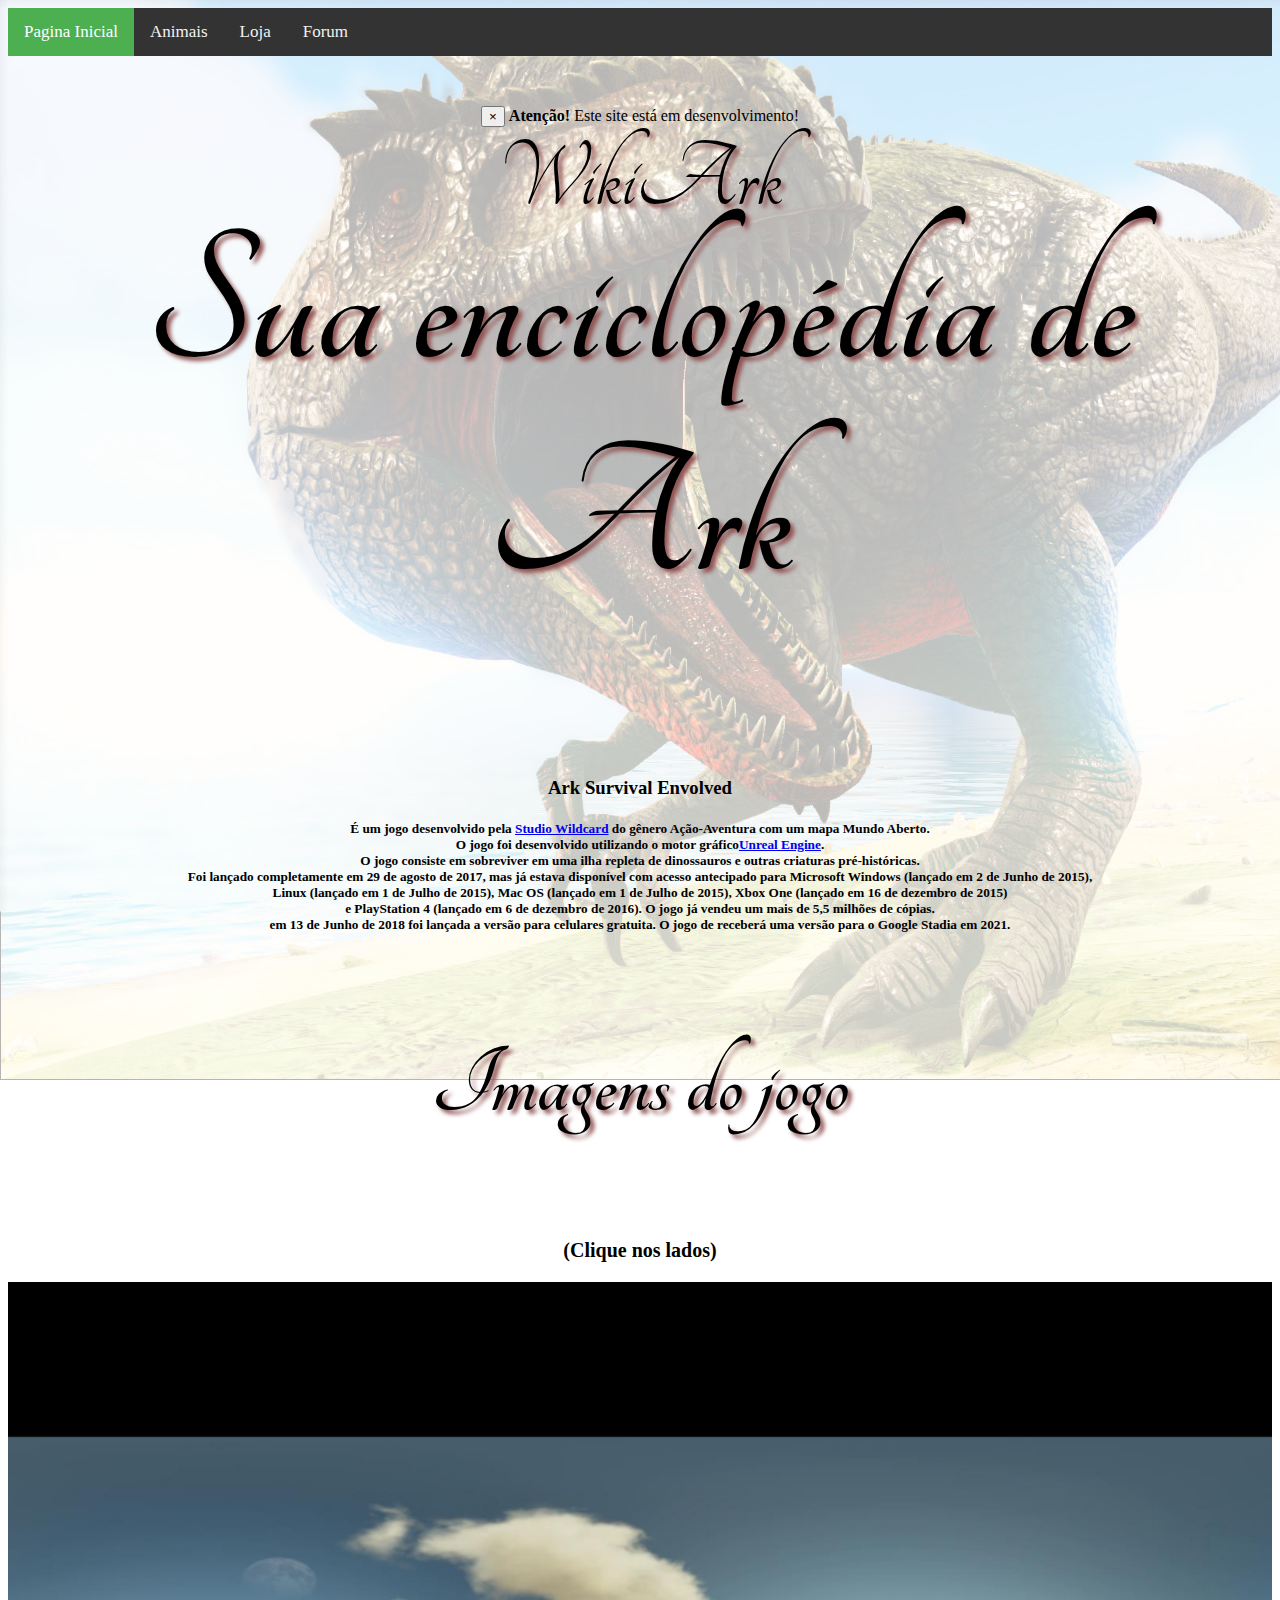
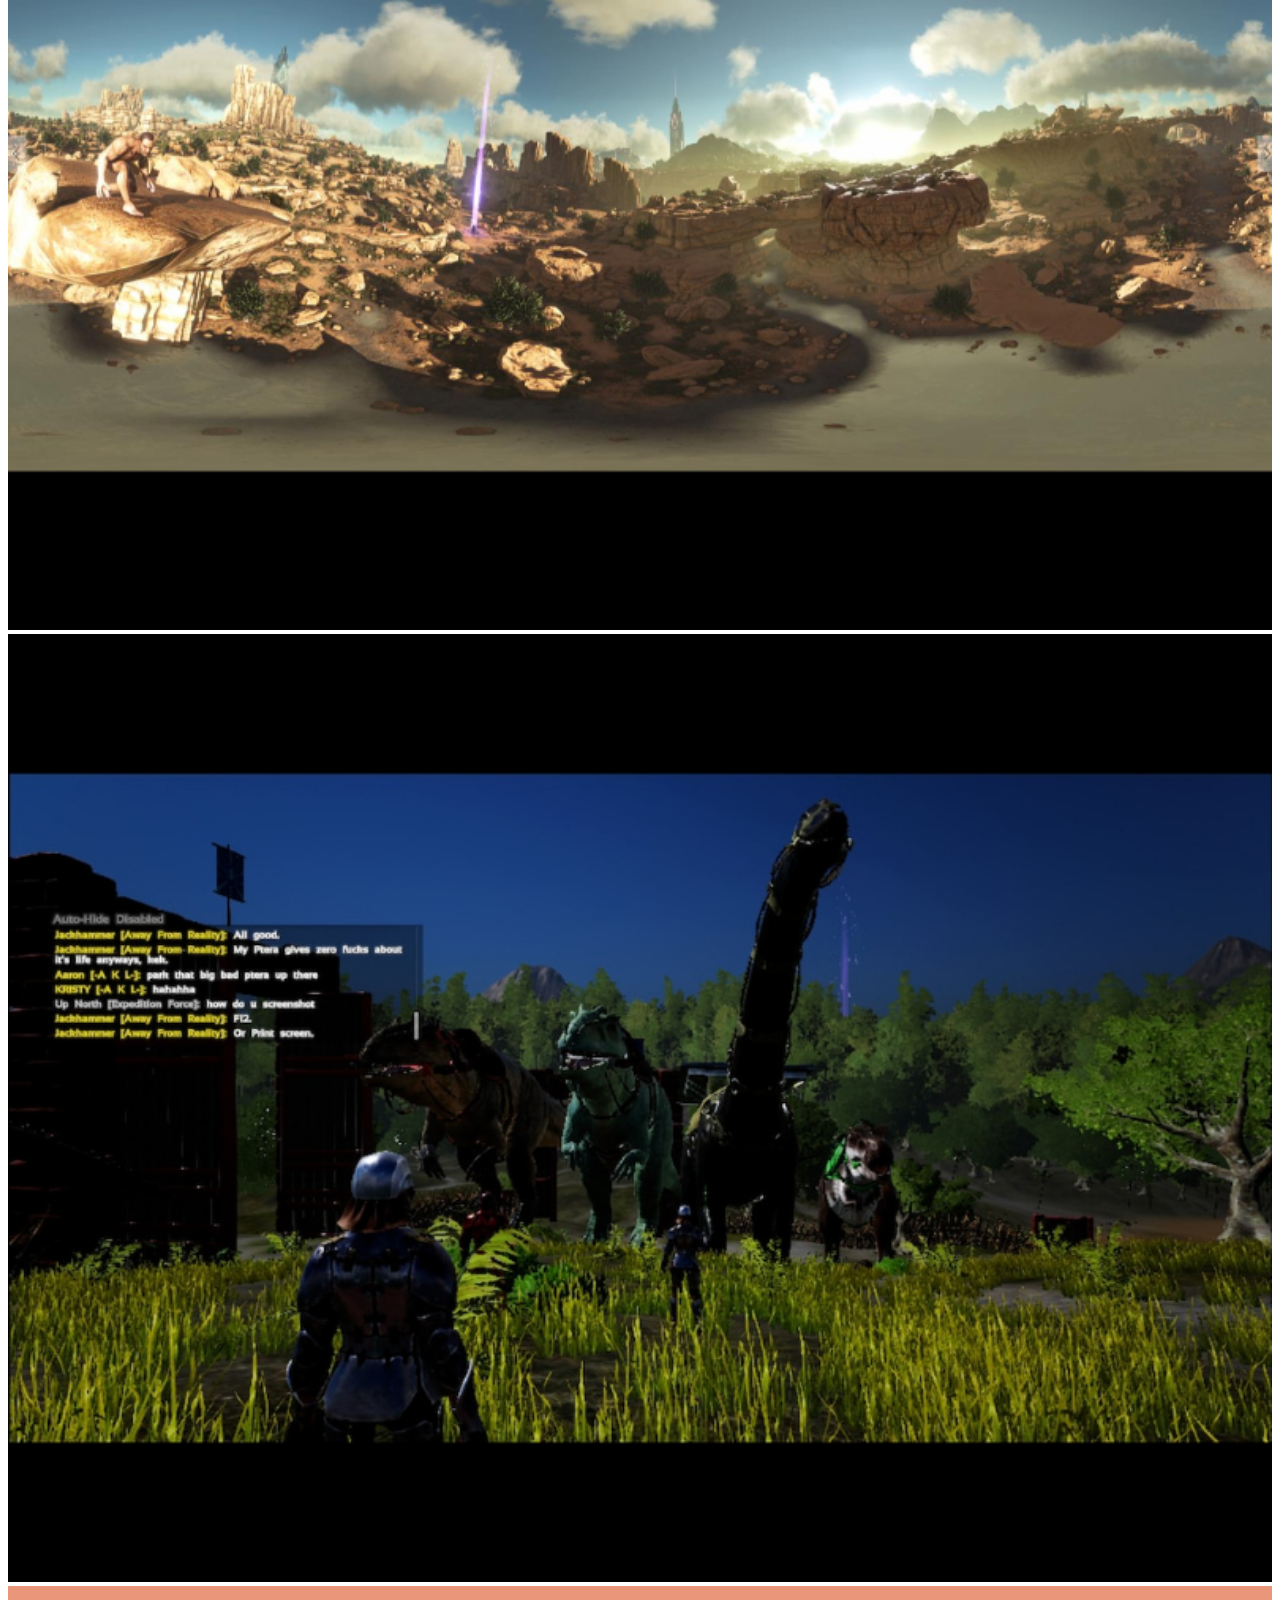
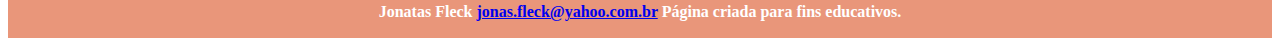
<file: index.html>
<!DOCTYPE html>
<html lang="pt-br">

<head>
	<meta charset="utf-8">
	<meta name="viewport" content="width=device-width">
	<title>WikiArk</title>
	<link href="style.css" rel="stylesheet" type="text/css" />
	<!-- CDN CSS Bootstrap -->
	<link rel="stylesheet" href="https://cdn.jsdelivr.net/npm/bootstrap@4.6.0/dist/css/bootstrap.min.css" integrity="sha384-B0vP5xmATw1+K9KRQjQERJvTumQW0nPEzvF6L/Z6nronJ3oUOFUFpCjEUQouq2+l"
	 crossorigin="anonymous">
	<!-- CDN Icones Bootstrap -->
	<link rel="stylesheet" href="https://cdn.jsdelivr.net/npm/bootstrap-icons@1.4.1/font/bootstrap-icons.css">
	<!-- CDN JS JQuery -->
	<script src="https://code.jquery.com/jquery-3.5.1.slim.min.js" integrity="sha384-DfXdz2htPH0lsSSs5nCTpuj/zy4C+OGpamoFVy38MVBnE+IbbVYUew+OrCXaRkfj"
	 crossorigin="anonymous">

	</script>
	<!-- CDN JS Bundle Bootstrap -->
	<script src="https://cdn.jsdelivr.net/npm/bootstrap@4.6.0/dist/js/bootstrap.bundle.min.js" integrity="sha384-Piv4xVNRyMGpqkS2by6br4gNJ7DXjqk09RmUpJ8jgGtD7zP9yug3goQfGII0yAns"
	 crossorigin="anonymous">

	</script>
  <!-- FONTES GOOGLE -->
  <link rel="stylesheet"
          href="https://fonts.googleapis.com/css?family=Tangerine">

</head>

<body>
	<link rel="stylesheet" href="https://cdnjs.cloudflare.com/ajax/libs/font-awesome/4.7.0/css/font-awesome.min.css">  



	<div class="topnav fixed-top" id="myTopnav">
    
    
    
		<a href="/index.html" class="active">Pagina Inicial</a>
		<a href="/dinos.html" class="">Animais</a>
		<a href="/loja.html">Loja</a>
		   
    <a href="https://wikiarkforum.forumeiros.com" target="blank">Forum</a>
    
    
    

		<a href="javascript:void(0);" class="icon" onclick="myFunction()">
			<i class="fa fa-bars"></i>
      
  </a>
</div>






<div class="container" id="conteudo_index" style="margin-top:50px; text-align:center">
  <div class="alert alert-danger alert-dismissible">
    <button type="button" class="close" data-dismiss="alert">&times;</button>
    <strong>Atenção!</strong> Este site está em desenvolvimento!
  </div>
  
  
  
  
  <div style="font-family: 'Tangerine', serif;
  font-size: 100px;
  text-shadow: 4px 4px 4px #915454;">WikiArk
  <h1 style="margin-top:-30px ">Sua enciclopédia de Ark</h1>
  </div></div> 




    <div style="text-align:center; margin-top:150px; font-family: Georgia, serif;">
    <h3><strong>Ark Survival Envolved</h3>
    <h5>É um jogo desenvolvido pela <a target="blank" href="http://www.studiowildcard.com">Studio Wildcard</a> do gênero Ação-Aventura com um mapa Mundo Aberto.
    <br> O jogo foi desenvolvido utilizando o motor gráfico<a target="blank" href="https://pt.wikipedia.org/wiki/Unreal_Engine">Unreal Engine</a>.
    <br>
     O jogo consiste em sobreviver em uma ilha repleta de dinossauros e outras criaturas pré-históricas.
     <br> Foi lançado completamente em 29 de agosto de 2017, mas já estava disponível com acesso antecipado para Microsoft Windows (lançado em 2 de Junho de 2015), <br> Linux (lançado em 1 de Julho de 2015), Mac OS (lançado em 1 de Julho de 2015), Xbox One (lançado em 16 de dezembro de 2015) <br> e PlayStation 4 (lançado em 6 de dezembro de 2016). O jogo já vendeu um mais de 5,5 milhões de cópias. <br> em 13 de Junho de 2018 foi lançada a versão para celulares gratuita. O jogo de receberá uma versão para o Google Stadia em 2021.</h5>
     </div>
    
      
    </div></div>





<div class="container">
   <div class="row">
      <div class="col"></div>
         <div class="col-12">
           <div class="p1" style="font-size:60px; text-align:center; font-family: 'Tangerine', serif;
  font-size: 100px;
  text-shadow: 4px 4px 4px #915454;"><p>Imagens do jogo</p></div>
           <div class="p1" style="font-size:20px; text-align:center;"><p>(Clique nos lados)</p></div>
           <div id="demo" class="carousel slide" data-ride="carousel">
              <!-- The slideshow -->
              <div class="carousel-inner center-block">
                <div class="carousel-item active">
                   <img src="/prints/print1.jpg" alt="Los Angeles">
                </div>
                <div class="carousel-item">
                   <img src="/prints/print2.jpg" alt="Chicago">
                </div>
             </div>

             <!-- Left and right controls -->
             <a class="carousel-control-prev" href="#demo" data-slide="prev">
               <span class="carousel-control-prev-icon"></span>
             </a>
             <a class="carousel-control-next" href="#demo" data-slide="next">
                <span class="carousel-control-next-icon"></span>
             </a>
         </div>
      </div>
      <div class="col"></div>
   </div>
</div>









    
 <div style="text-align: center;
  padding: 1px;
  background-color: DarkSalmon;
  color: white;">
 <footer>
  <p>Jonatas Fleck
  <a href="mailto:hege@example.com">jonas.fleck@yahoo.com.br</a> Página criada para fins educativos.</p>
</footer>   
  <script src="script.js"></script></div>
  
  </body>
</html>
</file>
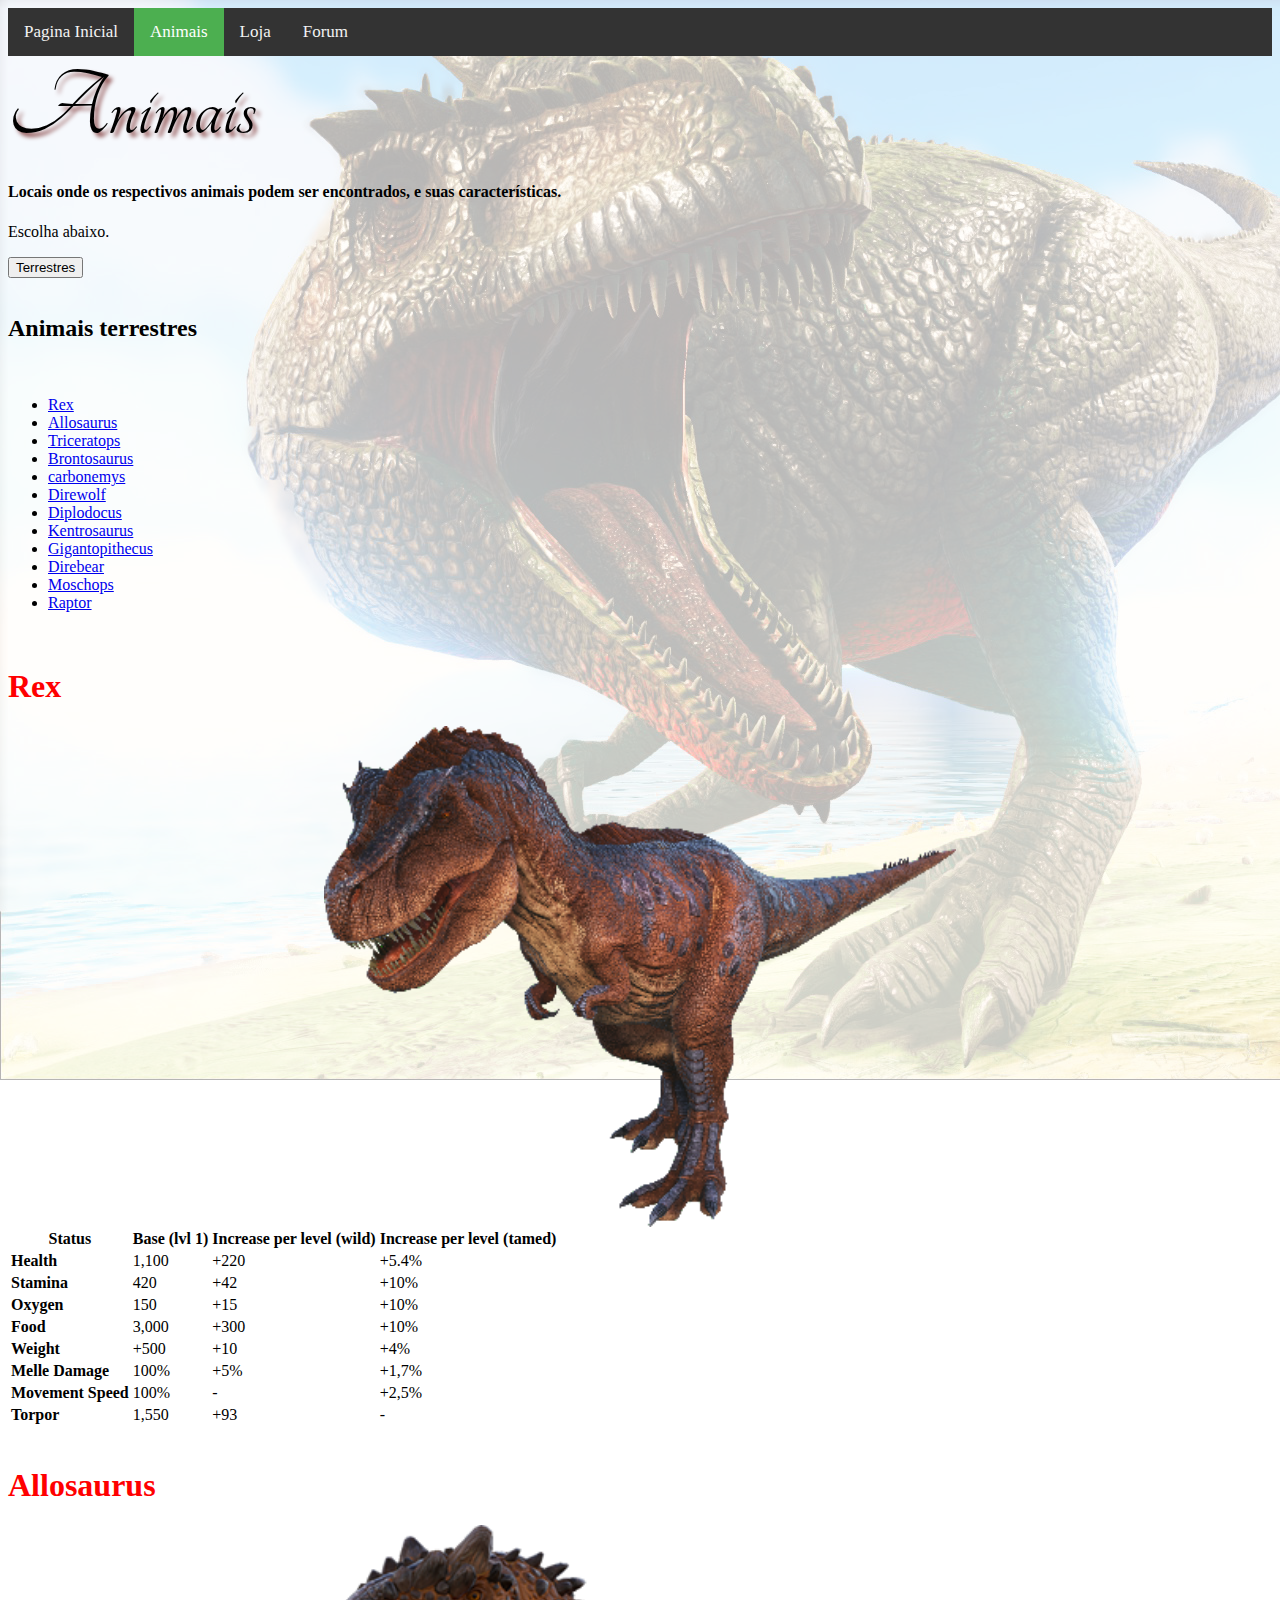
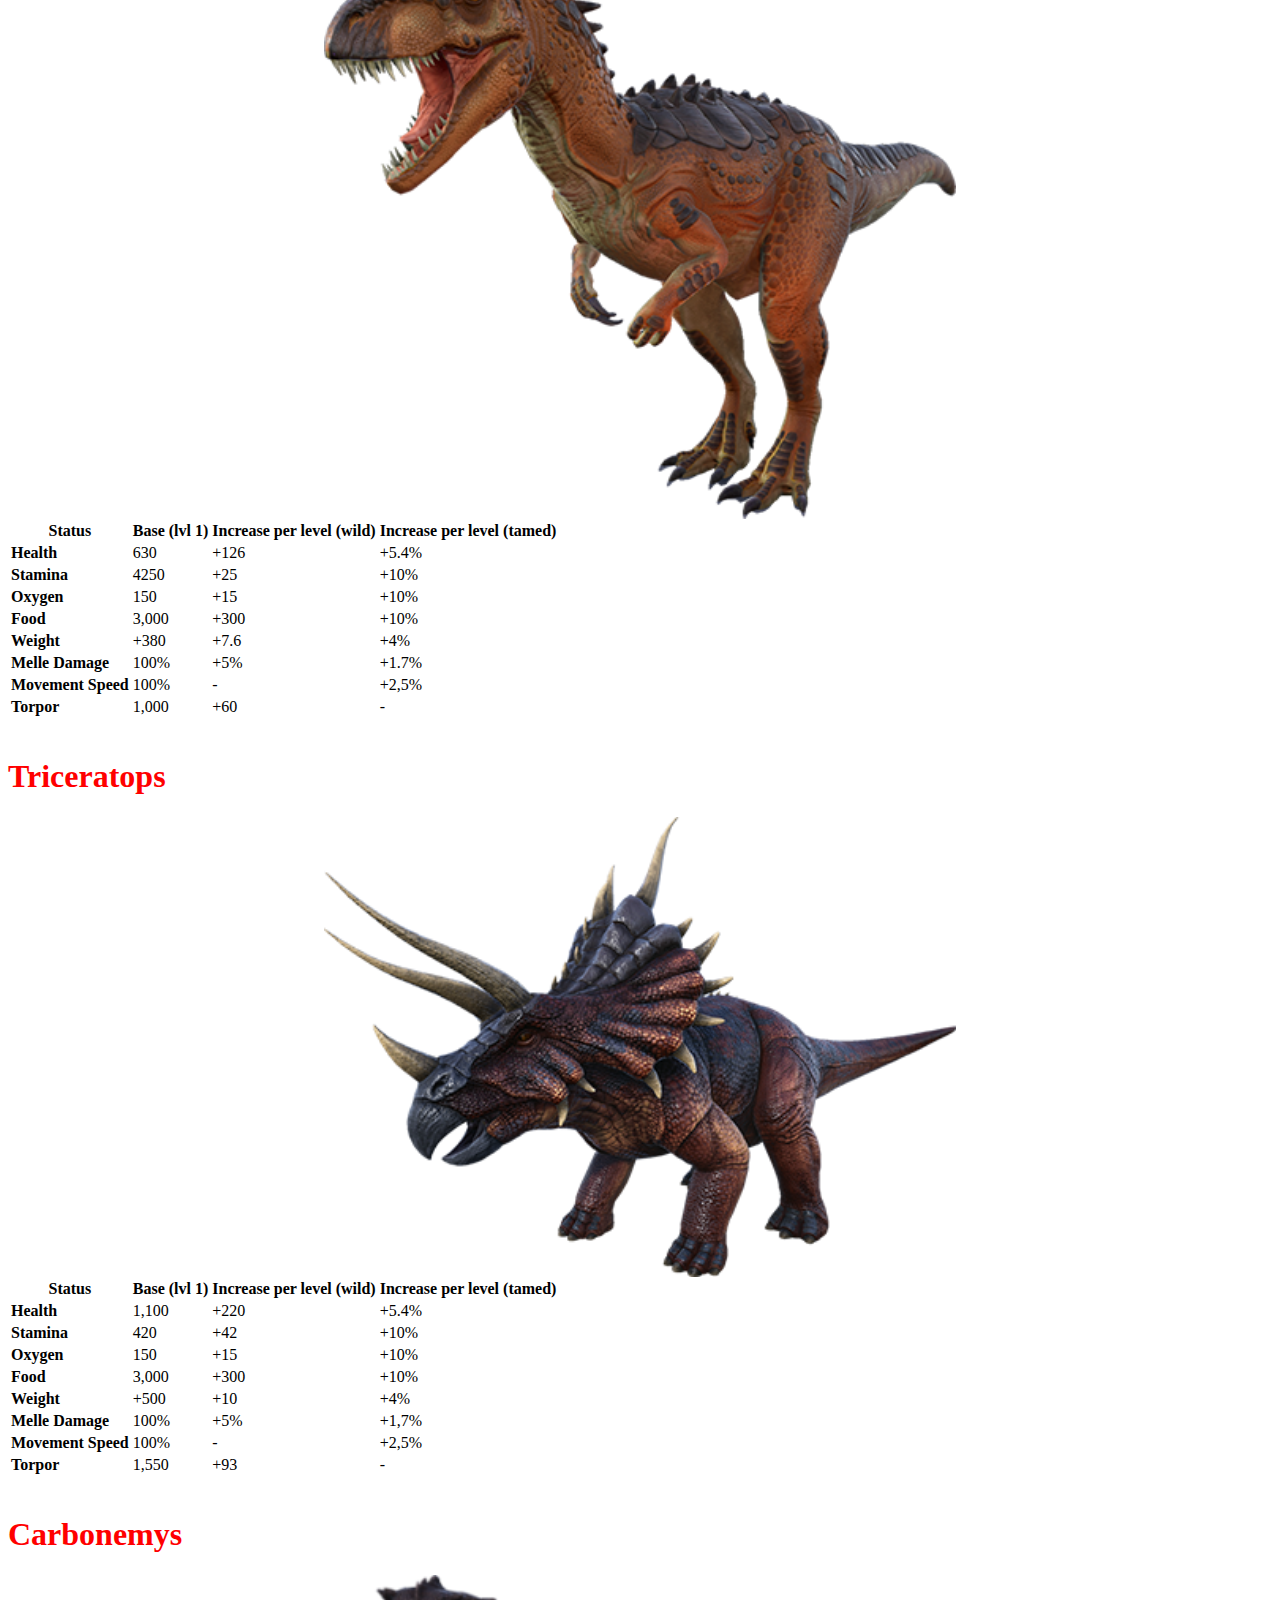
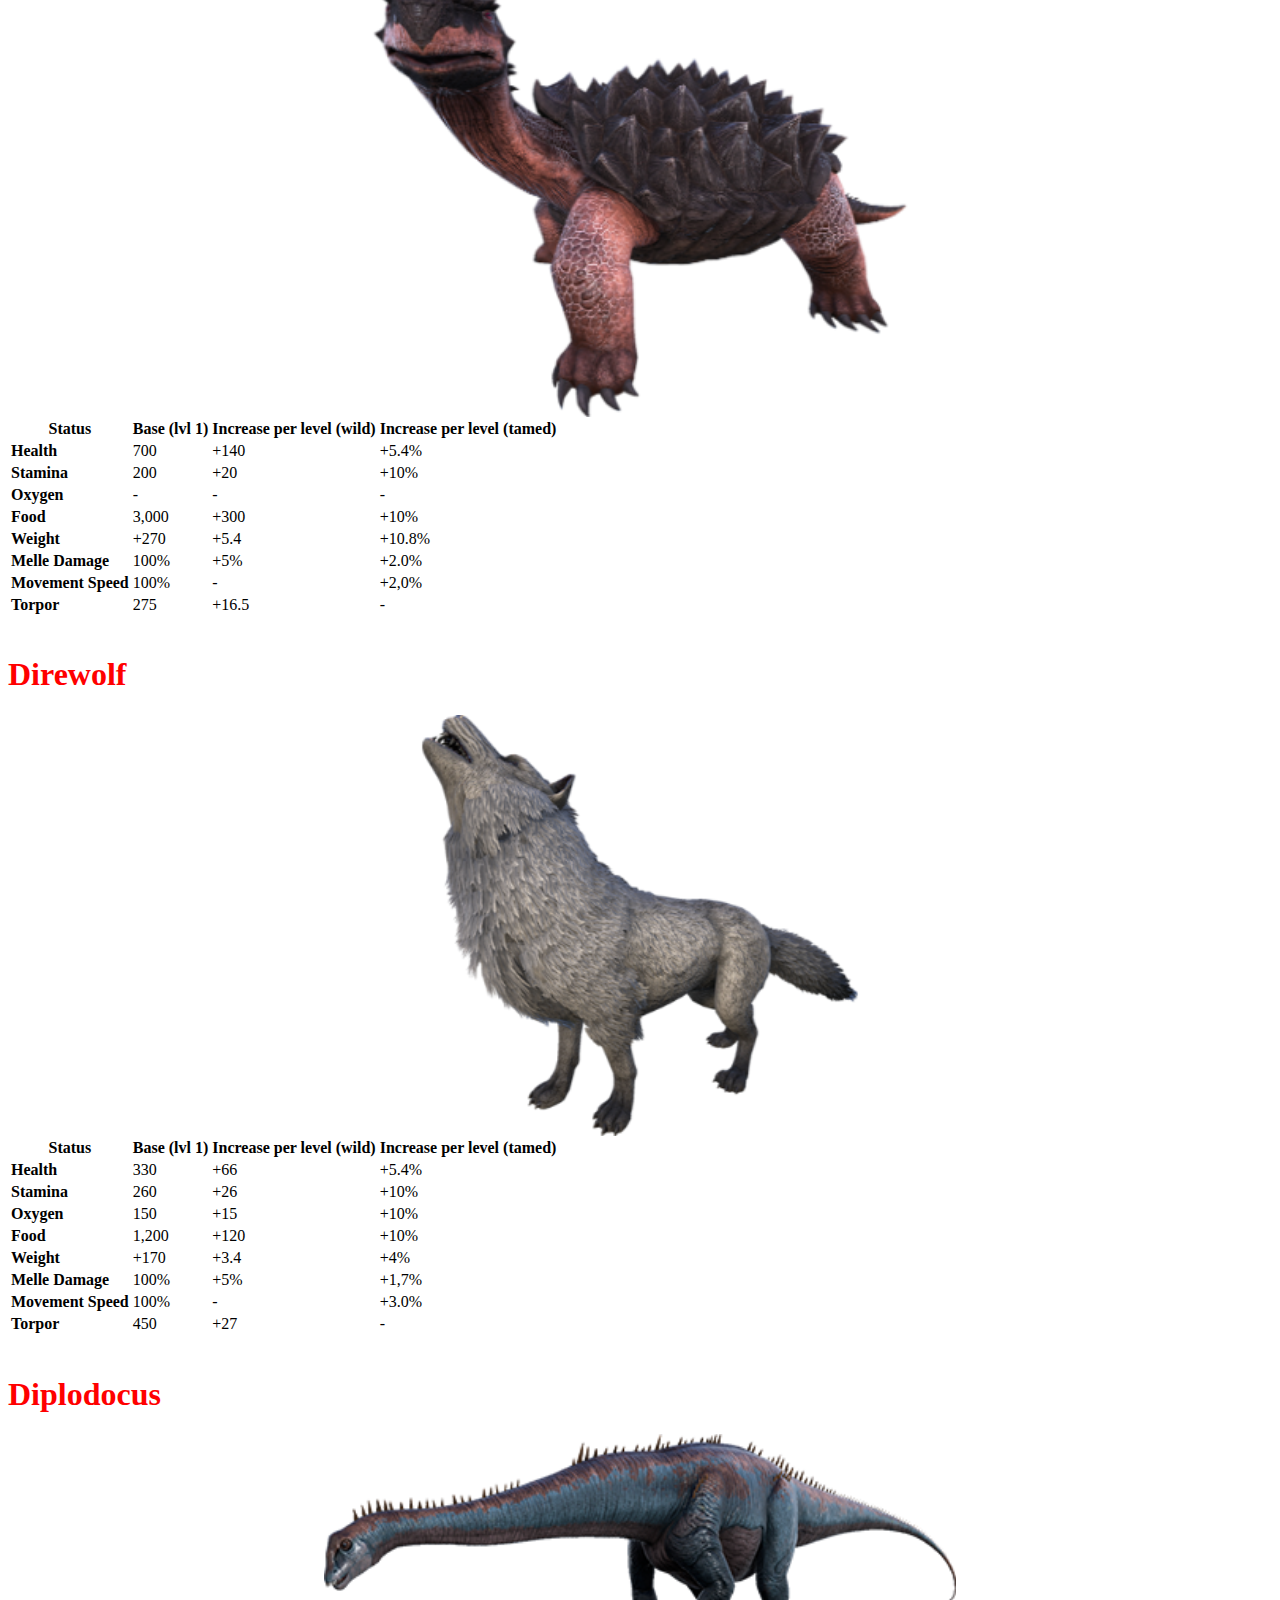
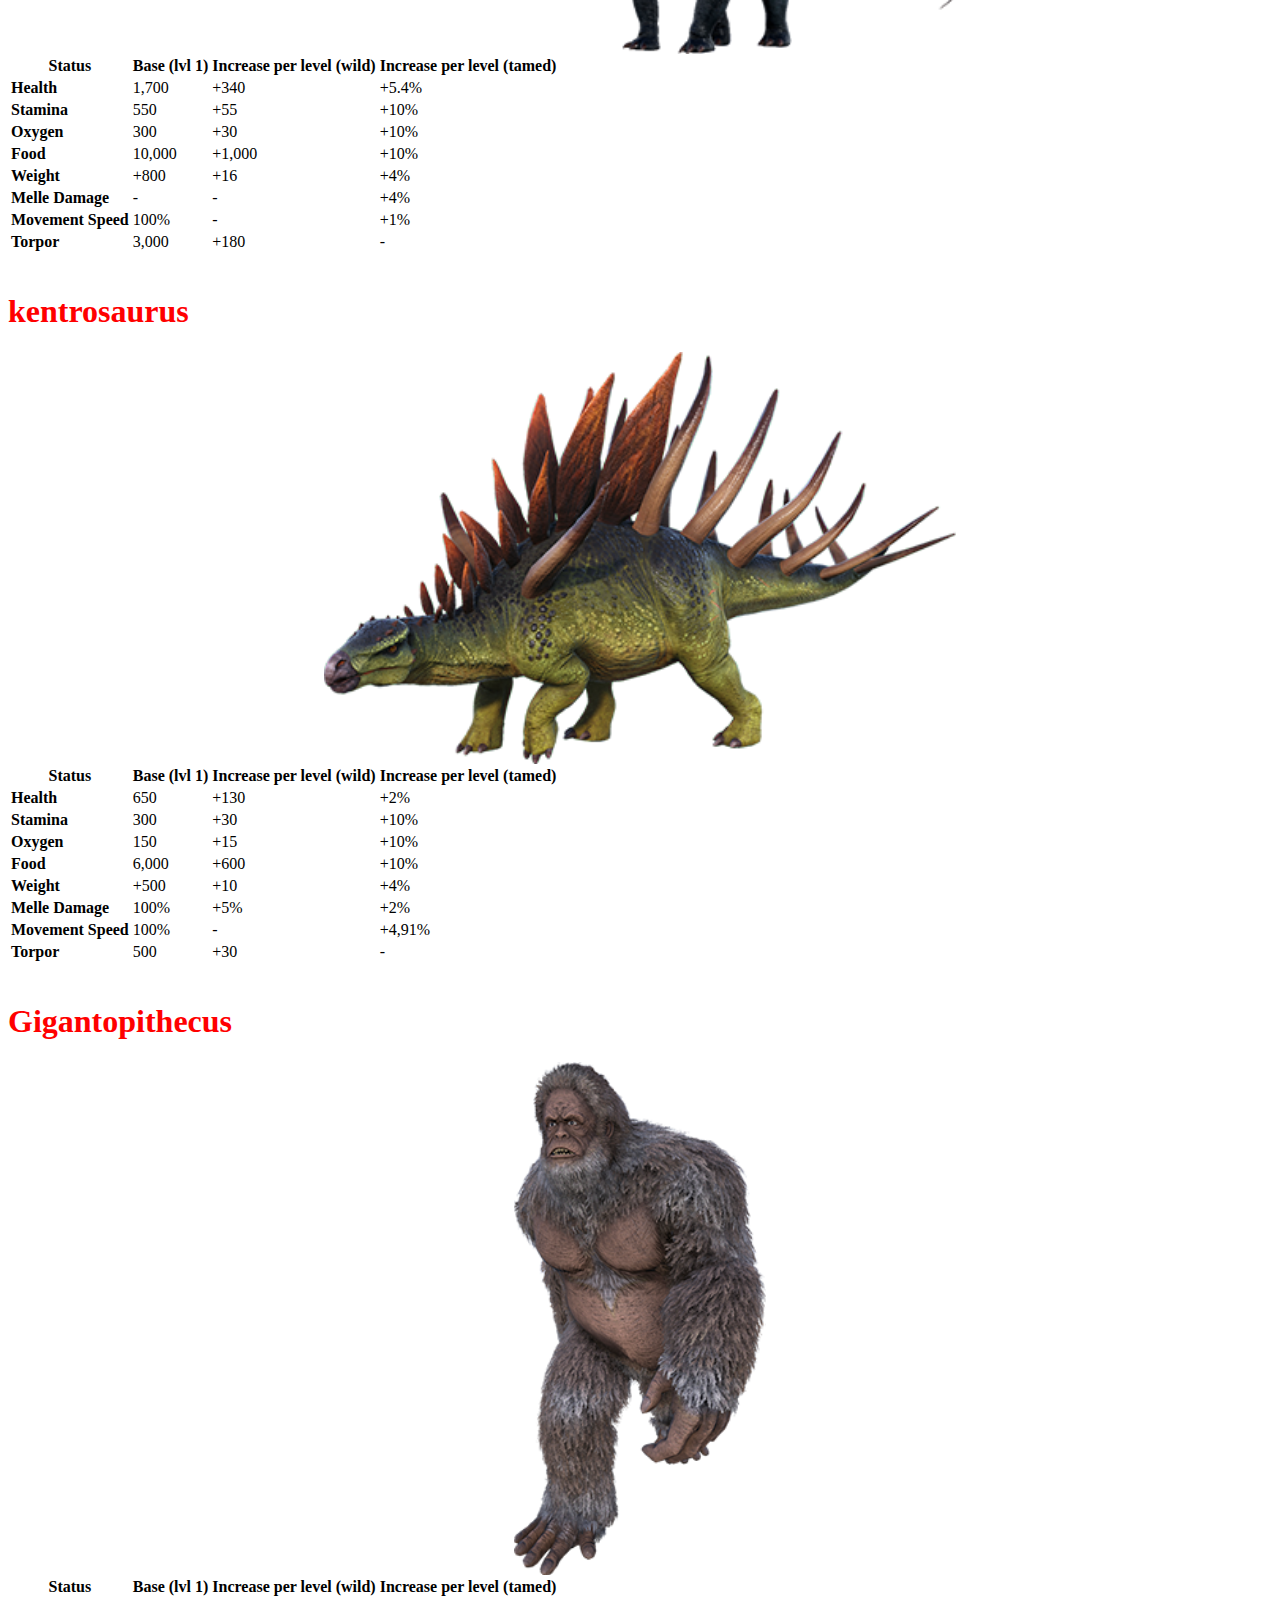
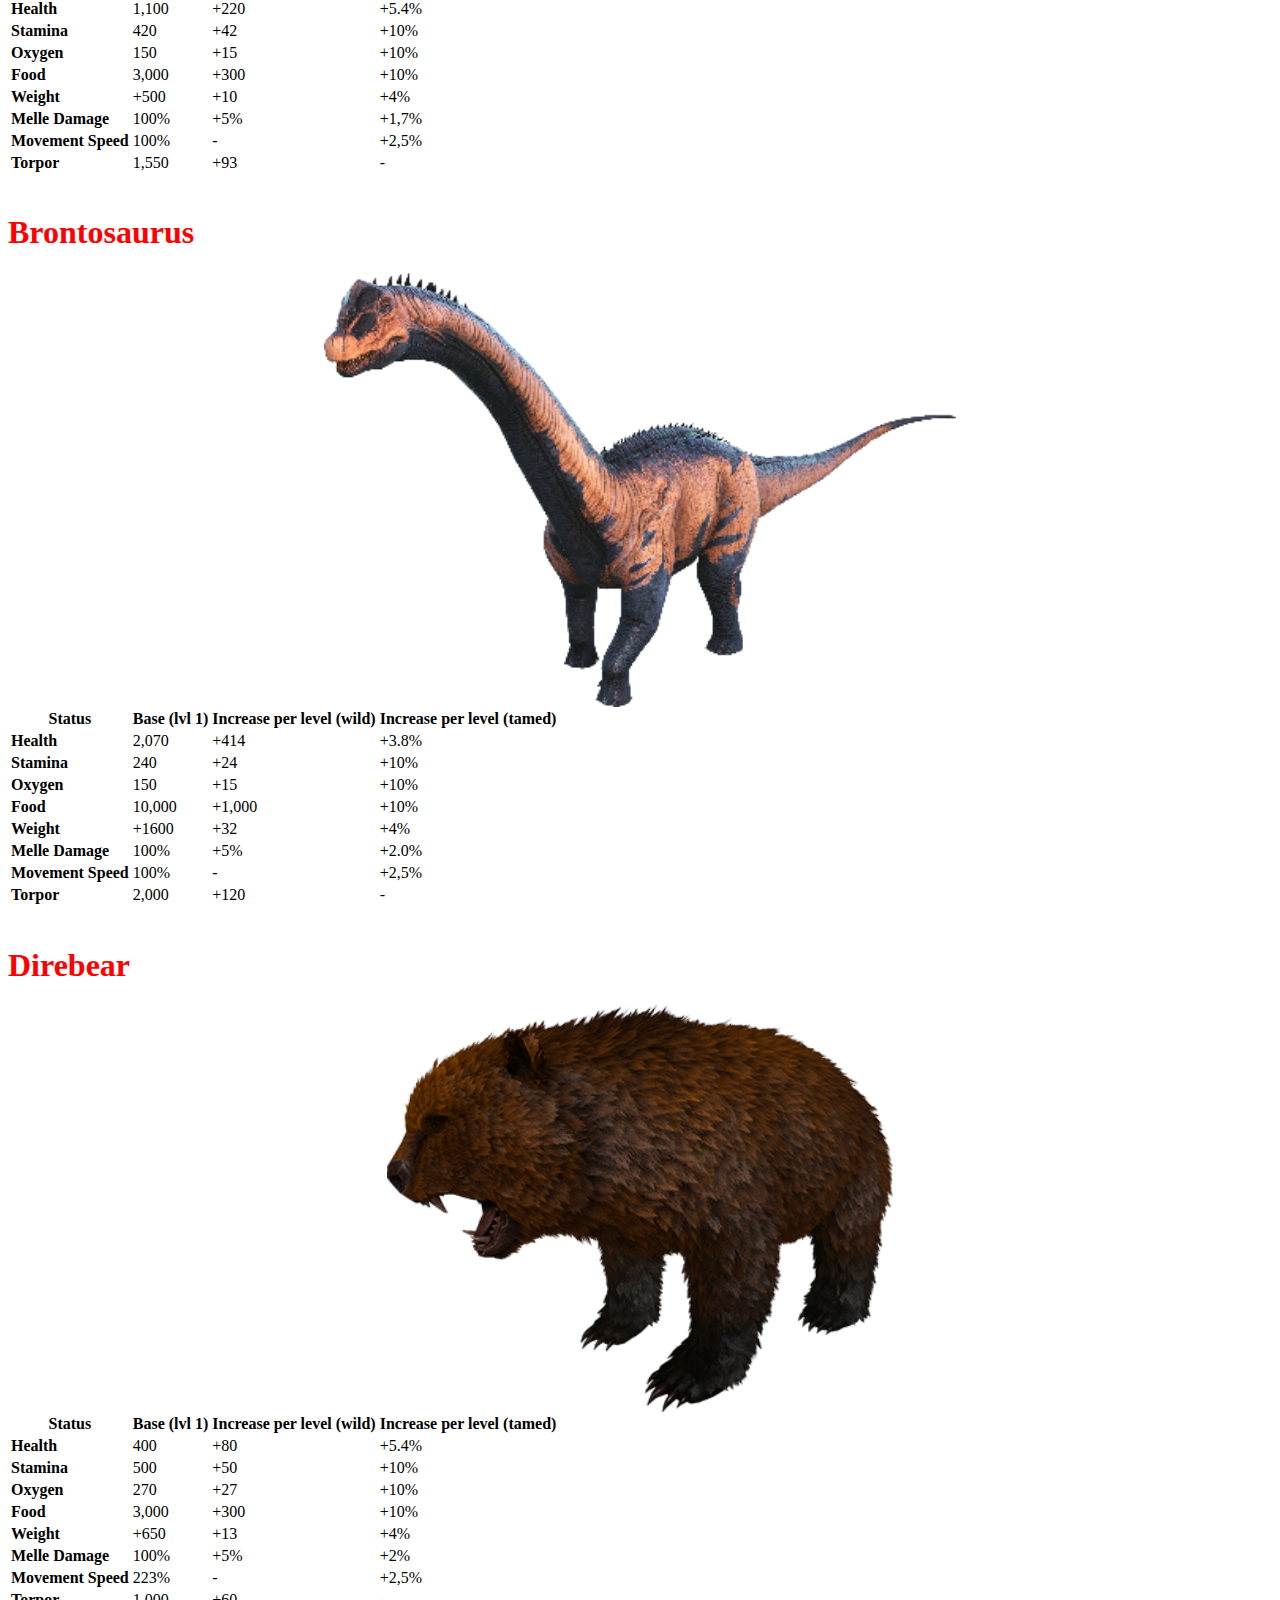
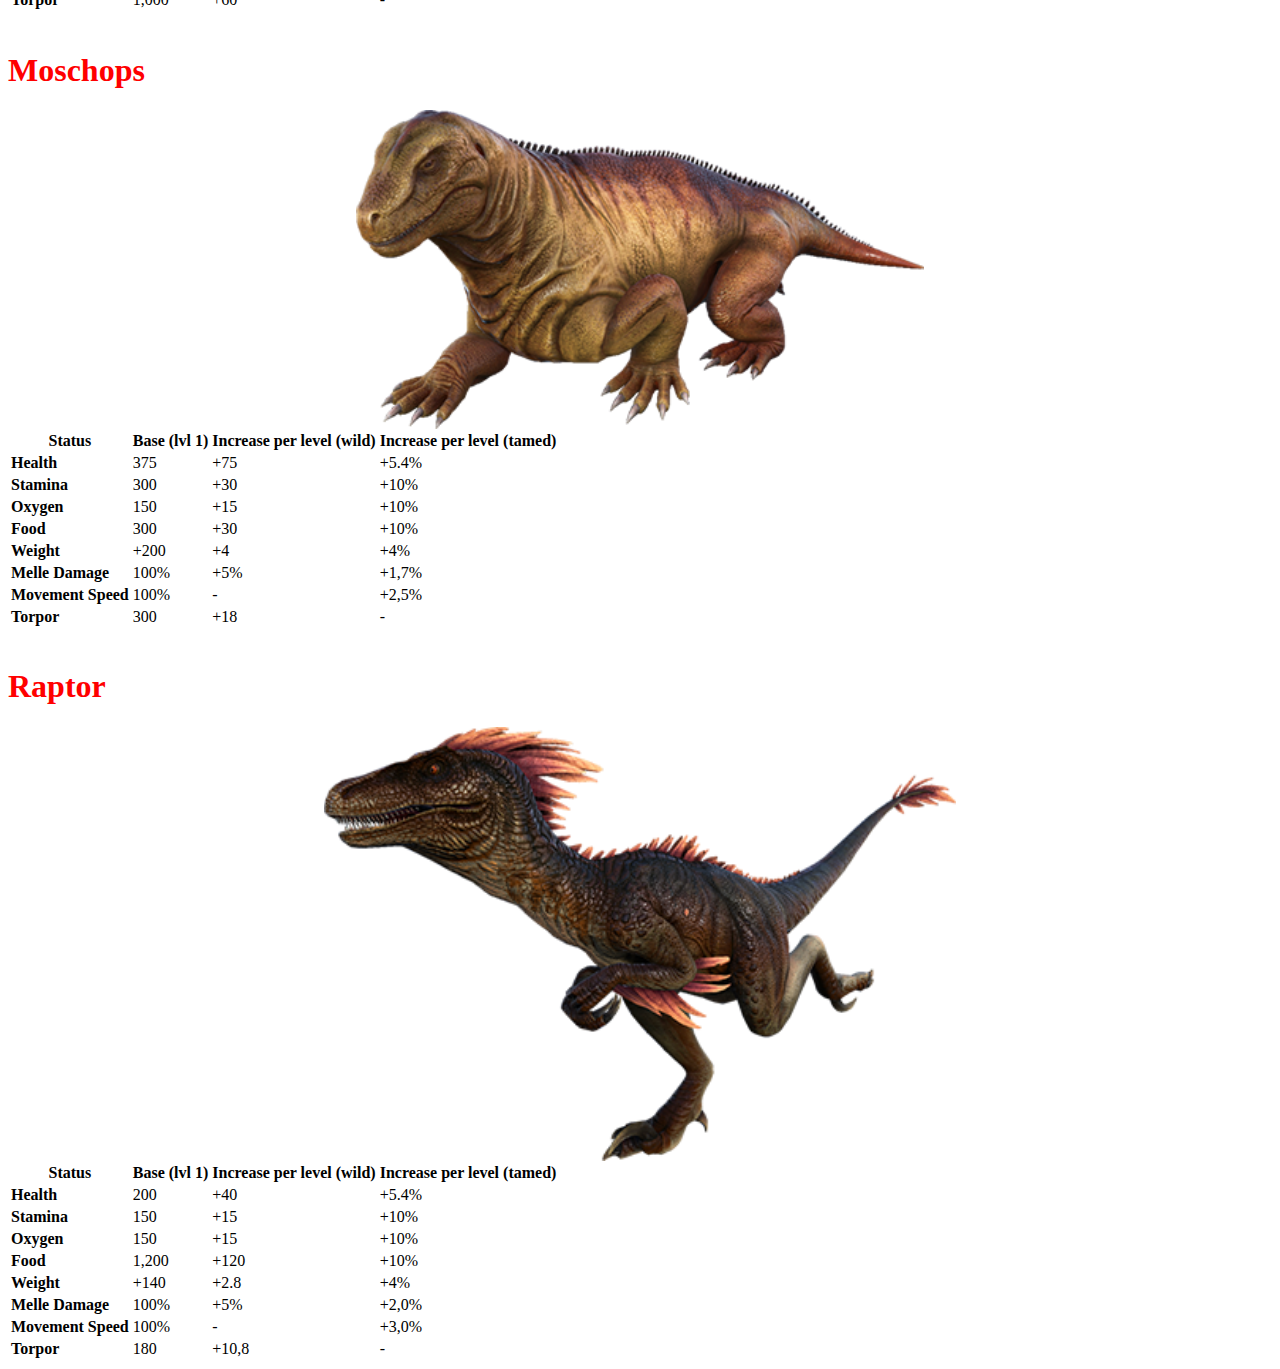
<file: dinos.html>
<!DOCTYPE html>
<html lang="pt-br">

<head>
	<meta charset="utf-8">
	<meta name="viewport" content="width=device-width">
	<title>Animais</title>
	<link href="style.css" rel="stylesheet" type="text/css" />
	<!-- CDN CSS Bootstrap -->
	<link rel="stylesheet" href="https://cdn.jsdelivr.net/npm/bootstrap@4.6.0/dist/css/bootstrap.min.css" integrity="sha384-B0vP5xmATw1+K9KRQjQERJvTumQW0nPEzvF6L/Z6nronJ3oUOFUFpCjEUQouq2+l"
	 crossorigin="anonymous">
	<!-- CDN Icones Bootstrap -->
	<link rel="stylesheet" href="https://cdn.jsdelivr.net/npm/bootstrap-icons@1.4.1/font/bootstrap-icons.css">
	<!-- CDN JS JQuery -->
	<script src="https://code.jquery.com/jquery-3.5.1.slim.min.js" integrity="sha384-DfXdz2htPH0lsSSs5nCTpuj/zy4C+OGpamoFVy38MVBnE+IbbVYUew+OrCXaRkfj"
	 crossorigin="anonymous">

	</script>
	<!-- CDN JS Bundle Bootstrap -->
	<script src="https://cdn.jsdelivr.net/npm/bootstrap@4.6.0/dist/js/bootstrap.bundle.min.js" integrity="sha384-Piv4xVNRyMGpqkS2by6br4gNJ7DXjqk09RmUpJ8jgGtD7zP9yug3goQfGII0yAns"
	 crossorigin="anonymous">

	</script>
	<!-- AJAX -->
	<script src="https://ajax.googleapis.com/ajax/libs/jquery/3.5.1/jquery.min.js">

	</script>
	<script src="https://cdnjs.cloudflare.com/ajax/libs/popper.js/1.16.0/umd/popper.min.js">

	</script>
  <link rel="stylesheet" href="https://fonts.googleapis.com/icon?family=Material+Icons">
  <!-- FONTES GOOGLE -->
  <link rel="stylesheet"
          href="https://fonts.googleapis.com/css?family=Tangerine">
</head>

<body>

	<link rel="stylesheet" href="https://cdnjs.cloudflare.com/ajax/libs/font-awesome/4.7.0/css/font-awesome.min.css">



	<div class="topnav fixed-top" id="myTopnav">
		<a href="/index.html">Pagina Inicial</a>
		<a href="/dinos.html" class="active">Animais</a>
		<a href="/loja.html">Loja</a>
		
    <a href="https://wikiarkforum.forumeiros.com" target="blank">Forum</a>
		

		<a href="javascript:void(0);" class="icon" onclick="myFunction()">
			<i class="fa fa-bars"></i>
  </a>
</div>
<div class="container-fluid mt-5">

  <div class="jumbotron">
    <div style="font-family: 'Tangerine', serif;
  font-size: 100px;
  text-shadow: 4px 4px 4px #915454;">
    Animais</div>
    <div style="font-family: Georgia, serif;">    
    <h4><p>Locais onde os respectivos animais podem ser encontrados, e suas características.</p></h4>
    <p>Escolha abaixo.</p>
  </div></div>
  


  <button type="button" class="btn btn-primary" data-toggle="collapse" data-target="#demo">Terrestres</button>
  <div id="demo" class="collapse">
    <div class="container mt-3">


  <br>

<div class="container">
  <h2 style="font-family: Georgia, serif;">Animais terrestres</h2>
  <br>
  <!-- Nav tabs -->
  <ul class="nav nav-tabs" role="tablist">
    <li class="nav-item">
      <a class="nav-link active" data-toggle="tab" href="#rex">Rex</a>
    </li>
    <li class="nav-item">
      <a class="nav-link" data-toggle="tab" href="#allosaurus">Allosaurus</a>
    </li>
    <li class="nav-item">
      <a class="nav-link" data-toggle="tab" href="#triceratops">Triceratops</a>
    </li>
    <li class="nav-item">
      <a class="nav-link" data-toggle="tab" href="#brontosaurus">Brontosaurus</a>
    </li>
    <li class="nav-item">
      <a class="nav-link" data-toggle="tab" href="#carbonemys">carbonemys</a>
    </li>
    <li class="nav-item">
      <a class="nav-link" data-toggle="tab" href="#direwolf">Direwolf</a>
    </li>
    <li class="nav-item">
      <a class="nav-link" data-toggle="tab" href="#diplodocus">Diplodocus</a>
    </li>
    <li class="nav-item">
      <a class="nav-link" data-toggle="tab" href="#kentrosaurus">Kentrosaurus</a>
    </li>
    <li class="nav-item">
      <a class="nav-link" data-toggle="tab" href="#gigantopithecus">Gigantopithecus</a>
    </li>
    <li class="nav-item">
      <a class="nav-link" data-toggle="tab" href="#direbear">Direbear</a>
    </li>
    <li class="nav-item">
      <a class="nav-link" data-toggle="tab" href="#moschops">Moschops</a>
    </li>
    <li class="nav-item">
      <a class="nav-link" data-toggle="tab" href="#raptor">Raptor</a>
    </li>
    

  </ul>




  <!-- Tab panes -->
  <div class="tab-content">
    <div id="rex" class="container tab-pane active"><br>
      <h1 style="color:red">Rex</h1>
      <img class="img-fluid; center" style="width:50%" src="/dinos/rex2.png" alt="rex">


      <table class="table">
    <thead>
      <tr>
        
        <th>Status</th>
        <th>Base (lvl 1)</th>
        <th>Increase per level (wild)</th>
        <th>Increase per level (tamed)</th>
      </tr>
    </thead>
    <tbody>
            
      <tr class="table-primary">
        <td><strong>Health</td>
        <td>1,100</td>
        <td>+220</td>
        <td>+5.4%</td>
      </tr>
      <tr class="table-success">
        <td><strong>Stamina</td>
        <td>420</td>
        <td>+42</td>
        <td>+10%</td>
      </tr>
      <tr class="table-danger">
        <td><strong>Oxygen</td>
        <td>150</td>
        <td>+15</td>
        <td>+10%</td>
      </tr>
      <tr class="table-info">
        <td><strong>Food</td>
        <td>3,000</td>
        <td>+300</td>
        <td>+10%</td>
      </tr>
      <tr class="table-warning">
        <td><strong>Weight</td>
        <td>+500</td>
        <td>+10</td>
        <td>+4%</td>
      </tr>
      <tr class="table-active">
        <td><strong>Melle Damage</td>
        <td>100%</td>
        <td>+5%</td>
        <td>+1,7%</td>
      </tr>
      <tr class="table-primary">
        <td><strong>Movement Speed</td>
        <td>100%</td>
        <td>-</td>
        <td>+2,5%</td>
      </tr>
      <tr class="table-success">
        <td><strong>Torpor</td>
        <td>1,550</td>
        <td>+93</td>
        <td>-</td>
      </tr>
      
    </tbody>
  </table>      
    </div>

    <div id="allosaurus" class="container tab-pane fade"><br>
      <h1 style="color:red">Allosaurus</h1>
      <img class="img-fluid; center "style="width:50%" src="/dinos/allosaurus.png" alt="allosaurus">
      <table class="table">
    <thead>
      <tr>
        
        <th>Status</th>
        <th>Base (lvl 1)</th>
        <th>Increase per level (wild)</th>
        <th>Increase per level (tamed)</th>
      </tr>
    </thead>
    <tbody>
            
      <tr class="table-primary">
        <td><strong>Health</td>
        <td>630</td>
        <td>+126</td>
        <td>+5.4%</td>
      </tr>
      <tr class="table-success">
        <td><strong>Stamina</td>
        <td>4250</td>
        <td>+25</td>
        <td>+10%</td>
      </tr>
      <tr class="table-danger">
        <td><strong>Oxygen</td>
        <td>150</td>
        <td>+15</td>
        <td>+10%</td>
      </tr>
      <tr class="table-info">
        <td><strong>Food</td>
        <td>3,000</td>
        <td>+300</td>
        <td>+10%</td>
      </tr>
      <tr class="table-warning">
        <td><strong>Weight</td>
        <td>+380</td>
        <td>+7.6</td>
        <td>+4%</td>
      </tr>
      <tr class="table-active">
        <td><strong>Melle Damage</td>
        <td>100%</td>
        <td>+5%</td>
        <td>+1.7%</td>
      </tr>
      <tr class="table-primary">
        <td><strong>Movement Speed</td>
        <td>100%</td>
        <td>-</td>
        <td>+2,5%</td>
      </tr>
      <tr class="table-success">
        <td><strong>Torpor</td>
        <td>1,000</td>
        <td>+60</td>
        <td>-</td>
      </tr>
      
    </tbody>
  </table>
      
    </div>






    


    <div id="triceratops" class="container tab-pane fade"><br>
      <h1 style="color:red">Triceratops</h1>
      <img class="img-fluid; center"style="width:50%" src="/dinos/triceratops.png" alt="triceratops">
      <table class="table">
    <thead>
      <tr>
        
        <th>Status</th>
        <th>Base (lvl 1)</th>
        <th>Increase per level (wild)</th>
        <th>Increase per level (tamed)</th>
      </tr>
    </thead>
    <tbody>
            
      <tr class="table-primary">
        <td><strong>Health</td>
        <td>1,100</td>
        <td>+220</td>
        <td>+5.4%</td>
      </tr>
      <tr class="table-success">
        <td><strong>Stamina</td>
        <td>420</td>
        <td>+42</td>
        <td>+10%</td>
      </tr>
      <tr class="table-danger">
        <td><strong>Oxygen</td>
        <td>150</td>
        <td>+15</td>
        <td>+10%</td>
      </tr>
      <tr class="table-info">
        <td><strong>Food</td>
        <td>3,000</td>
        <td>+300</td>
        <td>+10%</td>
      </tr>
      <tr class="table-warning">
        <td><strong>Weight</td>
        <td>+500</td>
        <td>+10</td>
        <td>+4%</td>
      </tr>
      <tr class="table-active">
        <td><strong>Melle Damage</td>
        <td>100%</td>
        <td>+5%</td>
        <td>+1,7%</td>
      </tr>
      <tr class="table-primary">
        <td><strong>Movement Speed</td>
        <td>100%</td>
        <td>-</td>
        <td>+2,5%</td>
      </tr>
      <tr class="table-success">
        <td><strong>Torpor</td>
        <td>1,550</td>
        <td>+93</td>
        <td>-</td>
      </tr>
      
    </tbody>
  </table>      
    </div>


  <div id="carbonemys" class="container tab-pane fade"><br>
      <h1 style="color:red">Carbonemys</h1>
      <img class="img-fluid; center"style="width:50%" src="/dinos/carbonemys.png" alt="carbonemys">
      <table class="table">
    <thead>
      <tr>
        
        <th>Status</th>
        <th>Base (lvl 1)</th>
        <th>Increase per level (wild)</th>
        <th>Increase per level (tamed)</th>
      </tr>
    </thead>
    <tbody>
            
      <tr class="table-primary">
        <td><strong>Health</td>
        <td>700</td>
        <td>+140</td>
        <td>+5.4%</td>
      </tr>
      <tr class="table-success">
        <td><strong>Stamina</td>
        <td>200</td>
        <td>+20</td>
        <td>+10%</td>
      </tr>
      <tr class="table-danger">
        <td><strong>Oxygen</td>
        <td>-</td>
        <td>-</td>
        <td>-</td>
      </tr>
      <tr class="table-info">
        <td><strong>Food</td>
        <td>3,000</td>
        <td>+300</td>
        <td>+10%</td>
      </tr>
      <tr class="table-warning">
        <td><strong>Weight</td>
        <td>+270</td>
        <td>+5.4</td>
        <td>+10.8%</td>
      </tr>
      <tr class="table-active">
        <td><strong>Melle Damage</td>
        <td>100%</td>
        <td>+5%</td>
        <td>+2.0%</td>
      </tr>
      <tr class="table-primary">
        <td><strong>Movement Speed</td>
        <td>100%</td>
        <td>-</td>
        <td>+2,0%</td>
      </tr>
      <tr class="table-success">
        <td><strong>Torpor</td>
        <td>275</td>
        <td>+16.5</td>
        <td>-</td>
      </tr>
      
    </tbody>
  </table>      
    </div>





    <div id="direwolf" class="container tab-pane fade"><br>
      <h1 style="color:red">Direwolf</h1>
      <img class="img-fluid; center"style="width:50%" src="/dinos/direwolf.png" alt="direwolf">
      <table class="table">
    <thead>
      <tr>
        
        <th>Status</th>
        <th>Base (lvl 1)</th>
        <th>Increase per level (wild)</th>
        <th>Increase per level (tamed)</th>
      </tr>
    </thead>
    <tbody>
            
      <tr class="table-primary">
        <td><strong>Health</td>
        <td>330</td>
        <td>+66</td>
        <td>+5.4%</td>
      </tr>
      <tr class="table-success">
        <td><strong>Stamina</td>
        <td>260</td>
        <td>+26</td>
        <td>+10%</td>
      </tr>
      <tr class="table-danger">
        <td><strong>Oxygen</td>
        <td>150</td>
        <td>+15</td>
        <td>+10%</td>
      </tr>
      <tr class="table-info">
        <td><strong>Food</td>
        <td>1,200</td>
        <td>+120</td>
        <td>+10%</td>
      </tr>
      <tr class="table-warning">
        <td><strong>Weight</td>
        <td>+170</td>
        <td>+3.4</td>
        <td>+4%</td>
      </tr>
      <tr class="table-active">
        <td><strong>Melle Damage</td>
        <td>100%</td>
        <td>+5%</td>
        <td>+1,7%</td>
      </tr>
      <tr class="table-primary">
        <td><strong>Movement Speed</td>
        <td>100%</td>
        <td>-</td>
        <td>+3.0%</td>
      </tr>
      <tr class="table-success">
        <td><strong>Torpor</td>
        <td>450</td>
        <td>+27</td>
        <td>-</td>
      </tr>
      
    </tbody>
  </table>      
    </div>


    <div id="diplodocus" class="container tab-pane fade"><br>
      <h1 style="color:red">Diplodocus</h1>
      <img class="img-fluid; center"style="width:50%" src="/dinos/diplodocus.png" alt="diplodocus">
      <table class="table">
    <thead>
      <tr>
        
        <th>Status</th>
        <th>Base (lvl 1)</th>
        <th>Increase per level (wild)</th>
        <th>Increase per level (tamed)</th>
      </tr>
    </thead>
    <tbody>
            
      <tr class="table-primary">
        <td><strong>Health</td>
        <td>1,700</td>
        <td>+340</td>
        <td>+5.4%</td>
      </tr>
      <tr class="table-success">
        <td><strong>Stamina</td>
        <td>550</td>
        <td>+55</td>
        <td>+10%</td>
      </tr>
      <tr class="table-danger">
        <td><strong>Oxygen</td>
        <td>300</td>
        <td>+30</td>
        <td>+10%</td>
      </tr>
      <tr class="table-info">
        <td><strong>Food</td>
        <td>10,000</td>
        <td>+1,000</td>
        <td>+10%</td>
      </tr>
      <tr class="table-warning">
        <td><strong>Weight</td>
        <td>+800</td>
        <td>+16</td>
        <td>+4%</td>
      </tr>
      <tr class="table-active">
        <td><strong>Melle Damage</td>
        <td>-</td>
        <td>-</td>
        <td>+4%</td>
      </tr>
      <tr class="table-primary">
        <td><strong>Movement Speed</td>
        <td>100%</td>
        <td>-</td>
        <td>+1%</td>
      </tr>
      <tr class="table-success">
        <td><strong>Torpor</td>
        <td>3,000</td>
        <td>+180</td>
        <td>-</td>
      </tr>
      
    </tbody>
  </table>      
    </div>

    <div id="kentrosaurus" class="container tab-pane fade"><br>
      <h1 style="color:red">kentrosaurus</h1>
      <img class="img-fluid; center"style="width:50%" src="/dinos/kentrosaurus.png" alt="kentrosaurus">
      <table class="table">
    <thead>
      <tr>
        
        <th>Status</th>
        <th>Base (lvl 1)</th>
        <th>Increase per level (wild)</th>
        <th>Increase per level (tamed)</th>
      </tr>
    </thead>
    <tbody>
            
      <tr class="table-primary">
        <td><strong>Health</td>
        <td>650</td>
        <td>+130</td>
        <td>+2%</td>
      </tr>
      <tr class="table-success">
        <td><strong>Stamina</td>
        <td>300</td>
        <td>+30</td>
        <td>+10%</td>
      </tr>
      <tr class="table-danger">
        <td><strong>Oxygen</td>
        <td>150</td>
        <td>+15</td>
        <td>+10%</td>
      </tr>
      <tr class="table-info">
        <td><strong>Food</td>
        <td>6,000</td>
        <td>+600</td>
        <td>+10%</td>
      </tr>
      <tr class="table-warning">
        <td><strong>Weight</td>
        <td>+500</td>
        <td>+10</td>
        <td>+4%</td>
      </tr>
      <tr class="table-active">
        <td><strong>Melle Damage</td>
        <td>100%</td>
        <td>+5%</td>
        <td>+2%</td>
      </tr>
      <tr class="table-primary">
        <td><strong>Movement Speed</td>
        <td>100%</td>
        <td>-</td>
        <td>+4,91%</td>
      </tr>
      <tr class="table-success">
        <td><strong>Torpor</td>
        <td>500</td>
        <td>+30</td>
        <td>-</td>
      </tr>
      
    </tbody>
  </table>      
    </div>

    <div id="gigantopithecus" class="container tab-pane fade"><br>
      <h1 style="color:red">Gigantopithecus</h1>
      <img class="img-fluid; center" src="/dinos/gigantopithecus.png" alt="gigantopithecus">
      <table class="table">
    <thead>
      <tr>
        
        <th>Status</th>
        <th>Base (lvl 1)</th>
        <th>Increase per level (wild)</th>
        <th>Increase per level (tamed)</th>
      </tr>
    </thead>
    <tbody>
            
      <tr class="table-primary">
        <td><strong>Health</td>
        <td>1,100</td>
        <td>+220</td>
        <td>+5.4%</td>
      </tr>
      <tr class="table-success">
        <td><strong>Stamina</td>
        <td>420</td>
        <td>+42</td>
        <td>+10%</td>
      </tr>
      <tr class="table-danger">
        <td><strong>Oxygen</td>
        <td>150</td>
        <td>+15</td>
        <td>+10%</td>
      </tr>
      <tr class="table-info">
        <td><strong>Food</td>
        <td>3,000</td>
        <td>+300</td>
        <td>+10%</td>
      </tr>
      <tr class="table-warning">
        <td><strong>Weight</td>
        <td>+500</td>
        <td>+10</td>
        <td>+4%</td>
      </tr>
      <tr class="table-active">
        <td><strong>Melle Damage</td>
        <td>100%</td>
        <td>+5%</td>
        <td>+1,7%</td>
      </tr>
      <tr class="table-primary">
        <td><strong>Movement Speed</td>
        <td>100%</td>
        <td>-</td>
        <td>+2,5%</td>
      </tr>
      <tr class="table-success">
        <td><strong>Torpor</td>
        <td>1,550</td>
        <td>+93</td>
        <td>-</td>
      </tr>
      
    </tbody>
  </table>      
    </div>

    <div id="brontosaurus" class="container tab-pane fade"><br>
      <h1 style="color:red">Brontosaurus</h1>
      <img class="img-fluid; center"style="width:50%" src="/dinos/brontosaurus.png" alt="brontosaurus">
      <table class="table">
    <thead>
      <tr>
        
        <th>Status</th>
        <th>Base (lvl 1)</th>
        <th>Increase per level (wild)</th>
        <th>Increase per level (tamed)</th>
      </tr>
    </thead>
    <tbody>
            
      <tr class="table-primary">
        <td><strong>Health</td>
        <td>2,070</td>
        <td>+414</td>
        <td>+3.8%</td>
      </tr>
      <tr class="table-success">
        <td><strong>Stamina</td>
        <td>240</td>
        <td>+24</td>
        <td>+10%</td>
      </tr>
      <tr class="table-danger">
        <td><strong>Oxygen</td>
        <td>150</td>
        <td>+15</td>
        <td>+10%</td>
      </tr>
      <tr class="table-info">
        <td><strong>Food</td>
        <td>10,000</td>
        <td>+1,000</td>
        <td>+10%</td>
      </tr>
      <tr class="table-warning">
        <td><strong>Weight</td>
        <td>+1600</td>
        <td>+32</td>
        <td>+4%</td>
      </tr>
      <tr class="table-active">
        <td><strong>Melle Damage</td>
        <td>100%</td>
        <td>+5%</td>
        <td>+2.0%</td>
      </tr>
      <tr class="table-primary">
        <td><strong>Movement Speed</td>
        <td>100%</td>
        <td>-</td>
        <td>+2,5%</td>
      </tr>
      <tr class="table-success">
        <td><strong>Torpor</td>
        <td>2,000</td>
        <td>+120</td>
        <td>-</td>
      </tr>
      
    </tbody>
  </table>      
    </div>



    <div id="direbear" class="container tab-pane fade"><br>
      <h1 style="color:red">Direbear</h1>
      <img class="img-fluid; center" style="width:40%" src="/dinos/direbear.png" alt="direbear">
      <table class="table">
    <thead>
      <tr>
        
        <th>Status</th>
        <th>Base (lvl 1)</th>
        <th>Increase per level (wild)</th>
        <th>Increase per level (tamed)</th>
      </tr>
    </thead>
    <tbody>
            
      <tr class="table-primary">
        <td><strong>Health</td>
        <td>400</td>
        <td>+80</td>
        <td>+5.4%</td>
      </tr>
      <tr class="table-success">
        <td><strong>Stamina</td>
        <td>500</td>
        <td>+50</td>
        <td>+10%</td>
      </tr>
      <tr class="table-danger">
        <td><strong>Oxygen</td>
        <td>270</td>
        <td>+27</td>
        <td>+10%</td>
      </tr>
      <tr class="table-info">
        <td><strong>Food</td>
        <td>3,000</td>
        <td>+300</td>
        <td>+10%</td>
      </tr>
      <tr class="table-warning">
        <td><strong>Weight</td>
        <td>+650</td>
        <td>+13</td>
        <td>+4%</td>
      </tr>
      <tr class="table-active">
        <td><strong>Melle Damage</td>
        <td>100%</td>
        <td>+5%</td>
        <td>+2%</td>
      </tr>
      <tr class="table-primary">
        <td><strong>Movement Speed</td>
        <td>223%</td>
        <td>-</td>
        <td>+2,5%</td>
      </tr>
      <tr class="table-success">
        <td><strong>Torpor</td>
        <td>1,000</td>
        <td>+60</td>
        <td>-</td>
      </tr>
      
    </tbody>
  </table>      
    </div>

    <div id="moschops" class="container tab-pane fade"><br>
      <h1 style="color:red">Moschops</h1>
      <img class="img-fluid; center" style="width:45%" src="/dinos/moschops.png" alt="moschops">
      <table class="table">
    <thead>
      <tr>
        
        <th>Status</th>
        <th>Base (lvl 1)</th>
        <th>Increase per level (wild)</th>
        <th>Increase per level (tamed)</th>
      </tr>
    </thead>
    <tbody>
            
      <tr class="table-primary">
        <td><strong>Health</td>
        <td>375</td>
        <td>+75</td>
        <td>+5.4%</td>
      </tr>
      <tr class="table-success">
        <td><strong>Stamina</td>
        <td>300</td>
        <td>+30</td>
        <td>+10%</td>
      </tr>
      <tr class="table-danger">
        <td><strong>Oxygen</td>
        <td>150</td>
        <td>+15</td>
        <td>+10%</td>
      </tr>
      <tr class="table-info">
        <td><strong>Food</td>
        <td>300</td>
        <td>+30</td>
        <td>+10%</td>
      </tr>
      <tr class="table-warning">
        <td><strong>Weight</td>
        <td>+200</td>
        <td>+4</td>
        <td>+4%</td>
      </tr>
      <tr class="table-active">
        <td><strong>Melle Damage</td>
        <td>100%</td>
        <td>+5%</td>
        <td>+1,7%</td>
      </tr>
      <tr class="table-primary">
        <td><strong>Movement Speed</td>
        <td>100%</td>
        <td>-</td>
        <td>+2,5%</td>
      </tr>
      <tr class="table-success">
        <td><strong>Torpor</td>
        <td>300</td>
        <td>+18</td>
        <td>-</td>
      </tr>
      
    </tbody>
  </table>      
    </div>


    <div id="raptor" class="container tab-pane fade"><br>
      <h1 style="color:red">Raptor</h1>
      <img class="img-fluid; center" style="width:50%" src="/dinos/raptor.png" alt="raptor">
      <table class="table">
    <thead>
      <tr>
        
        <th>Status</th>
        <th>Base (lvl 1)</th>
        <th>Increase per level (wild)</th>
        <th>Increase per level (tamed)</th>
      </tr>
    </thead>
    <tbody>
            
      <tr class="table-primary">
        <td><strong>Health</td>
        <td>200</td>
        <td>+40</td>
        <td>+5.4%</td>
      </tr>
      <tr class="table-success">
        <td><strong>Stamina</td>
        <td>150</td>
        <td>+15</td>
        <td>+10%</td>
      </tr>
      <tr class="table-danger">
        <td><strong>Oxygen</td>
        <td>150</td>
        <td>+15</td>
        <td>+10%</td>
      </tr>
      <tr class="table-info">
        <td><strong>Food</td>
        <td>1,200</td>
        <td>+120</td>
        <td>+10%</td>
      </tr>
      <tr class="table-warning">
        <td><strong>Weight</td>
        <td>+140</td>
        <td>+2.8</td>
        <td>+4%</td>
      </tr>
      <tr class="table-active">
        <td><strong>Melle Damage</td>
        <td>100%</td>
        <td>+5%</td>
        <td>+2,0%</td>
      </tr>
      <tr class="table-primary">
        <td><strong>Movement Speed</td>
        <td>100%</td>
        <td>-</td>
        <td>+3,0%</td>
      </tr>
      <tr class="table-success">
        <td><strong>Torpor</td>
        <td>180</td>
        <td>+10,8</td>
        <td>-</td>
      </tr>
      
    </tbody>
  </table>      
    </div>    
</div>

  </div><!--collapse-->



</div><!--container-fluid-->



    
    
  <script src="script.js"></script>
  </body>
</html>
</file>
<file: style.css>
.topnav {
  background-color: #333;
  overflow: hidden;
}

/* Style the links inside the navigation bar */
.topnav a {
  float: left;
  display: block;
  color: #f2f2f2;
  text-align: center;
  padding: 14px 16px;
  text-decoration: none;
  font-size: 17px;
}

/* Change the color of links on hover */
.topnav a:hover {
  background-color: #ddd;
  color: black;
}

/* Add an active class to highlight the current page */
.topnav a.active {
  background-color: #4CAF50;
  color: white;
}

/* Hide the link that should open and close the topnav on small screens */
.topnav .icon {
  display: none;
}
/* When the screen is less than 600 pixels wide, hide all links, except for the first one ("Home"). Show the link that contains should open and close the topnav (.icon) */
@media screen and (max-width: 600px) {
  .topnav a:not(:first-child) {display: none;}
  .topnav a.icon {
    float: right;
    display: block;
  }
}

/* The "responsive" class is added to the topnav with JavaScript when the user clicks on the icon. This class makes the topnav look good on small screens (display the links vertically instead of horizontally) */
@media screen and (max-width: 600px) {
  .topnav.responsive {position: relative;}
  .topnav.responsive a.icon {
    position: absolute;
    right: 0;
    top: 0;
  }
  .topnav.responsive a {
    float: none;
    display: block;
    text-align: left;
  }
}
.center {
  display: block;
  margin-left: auto;
  margin-right: auto;
  width: 20%;
}
body {
  background-image: url("wallpaper.png");
  background-repeat: no-repeat;
  background-attachment: fixed;
}
.carousel-inner img {
    
    width: 100%;
    height: 100%;
  }
</file>
